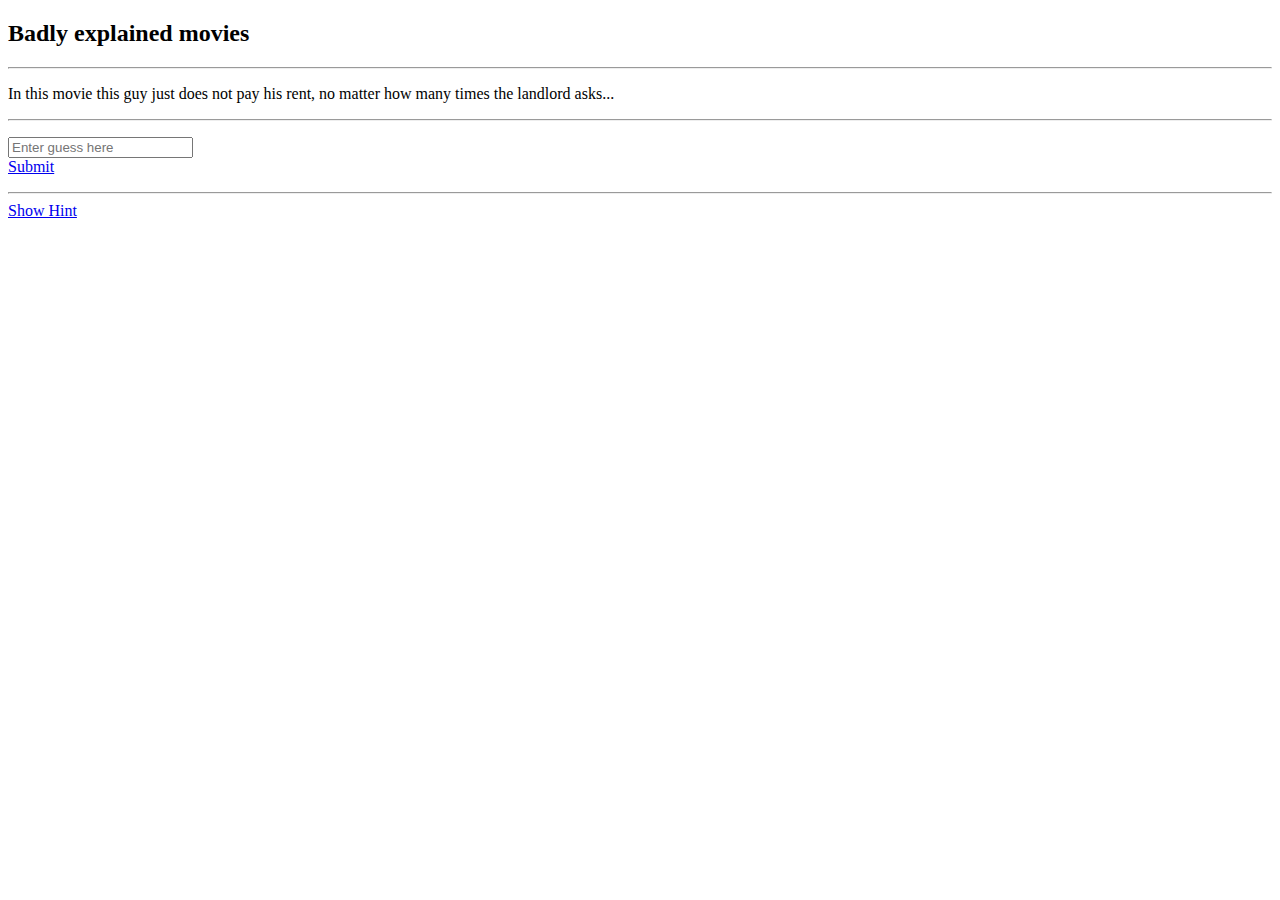
<file: Week 1/Day 2/index.html>
<!DOCTYPE html>
<html lang="en">

<head>
    <meta charset="UTF-8" />
    <meta name="viewport" content="width=device-width, initial-scale=1.0" />
    <title>Movie Guesser</title>
    <link rel="stylesheet" href="https://stackpath.bootstrapcdn.com/bootstrap/4.5.0/css/bootstrap.min.css" integrity="sha384-9aIt2nRpC12Uk9gS9baDl411NQApFmC26EwAOH8WgZl5MYYxFfc+NcPb1dKGj7Sk" crossorigin="anonymous" />
</head>

<body class="bg-light">
    <div class="container">
        <div class="jumbotron mt-4 border border-dark">
            <h2 class="text-center mb-5">Badly explained movies</h2>
            <hr>
            <!--Movie description will go here-->
            <p class="movie-description text-center"></p>
            <hr class="my-4">
            <p class="error text-center"></p>
            <div class="form-group">
                <input type="text" class="form-control" id="guess-input" placeholder="Enter guess here">
            </div>
            <a class="btn btn-primary btn-block" href="#" role="button" id="guess-btn">Submit</a>
            <!--Answer will pop up here as well as turns remaining-->
            <p class="message mt-3 text-center"></p>
            <hr>
            <a class="btn btn-secondary btn-block" href="#" role="button" id="hint-btn">Show Hint</a>
            <!--Hint will pop up here-->
            <p class="hint mt-3 text-center"></p>
        </div>
    </div>

    <script src="https://code.jquery.com/jquery-3.5.1.slim.min.js" integrity="sha384-DfXdz2htPH0lsSSs5nCTpuj/zy4C+OGpamoFVy38MVBnE+IbbVYUew+OrCXaRkfj" crossorigin="anonymous"></script>
    <script src="https://cdn.jsdelivr.net/npm/popper.js@1.16.0/dist/umd/popper.min.js" integrity="sha384-Q6E9RHvbIyZFJoft+2mJbHaEWldlvI9IOYy5n3zV9zzTtmI3UksdQRVvoxMfooAo" crossorigin="anonymous"></script>
    <script src="https://stackpath.bootstrapcdn.com/bootstrap/4.5.0/js/bootstrap.min.js" integrity="sha384-OgVRvuATP1z7JjHLkuOU7Xw704+h835Lr+6QL9UvYjZE3Ipu6Tp75j7Bh/kR0JKI" crossorigin="anonymous"></script>
    <script src="app.js"></script>
</body>

</html>
</file>
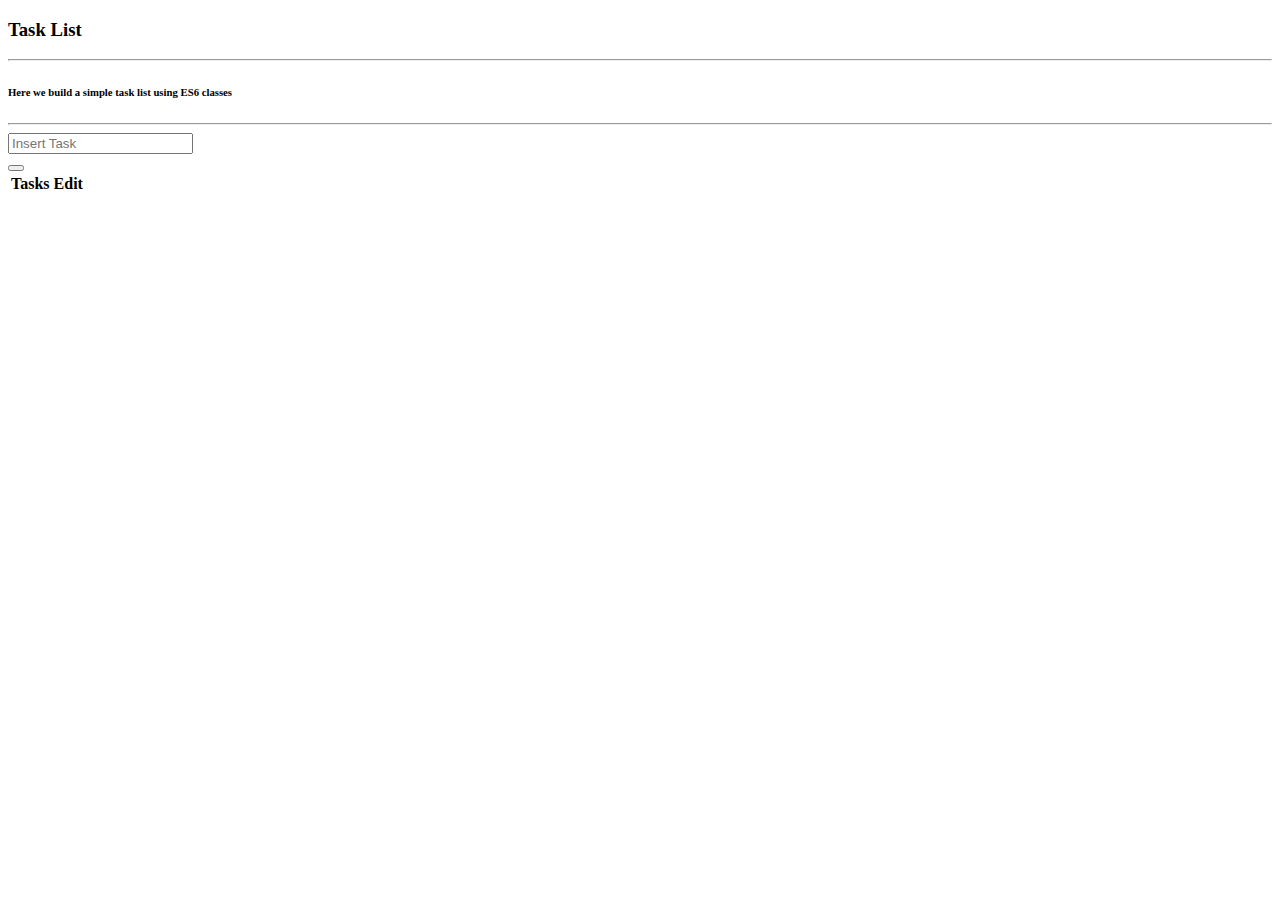
<file: Week 1/Day 5/index.html>
<!DOCTYPE html>
<html lang="en">

<head>
    <meta charset="UTF-8">
    <meta name="viewport" content="width=device-width, initial-scale=1.0">
    <title>Day 5</title>
    <link rel="stylesheet" href="https://stackpath.bootstrapcdn.com/bootstrap/4.5.0/css/bootstrap.min.css" integrity="sha384-9aIt2nRpC12Uk9gS9baDl411NQApFmC26EwAOH8WgZl5MYYxFfc+NcPb1dKGj7Sk" crossorigin="anonymous" />
</head>

<body>
    <div class="container d-flex flex-wrap justify-content-center">
        <div class="card product-card">
            <h3>Task List</h3>
            <hr />
            <h6>Here we build a simple task list using ES6 classes</h6>
            <hr />
            <form id="task-form">
                <div class="input-group mb-3">
                    <input type="text" id="task" class="form-control" placeholder="Insert Task" aria-label="Recipient's username" aria-describedby="button-addon2">
                    <div class="input-group-append">
                        <button class="btn btn-outline-secondary" type="submit" id="button-addon2"><i class="fa fa-plus"></i></button>
                    </div>
                </div>
            </form>
            <table class="table table-sm table-bordered mt-2">
                <thead class="thead-light">
                    <tr>
                        <th scope="col">Tasks</th>
                        <th scope="col">Edit</th>
                    </tr>
                </thead>
                <tbody id="task-list"></tbody>
            </table>
        </div>
    </div>



    <script src="https://code.jquery.com/jquery-3.5.1.slim.min.js" integrity="sha384-DfXdz2htPH0lsSSs5nCTpuj/zy4C+OGpamoFVy38MVBnE+IbbVYUew+OrCXaRkfj" crossorigin="anonymous"></script>
    <script src="https://cdn.jsdelivr.net/npm/popper.js@1.16.0/dist/umd/popper.min.js" integrity="sha384-Q6E9RHvbIyZFJoft+2mJbHaEWldlvI9IOYy5n3zV9zzTtmI3UksdQRVvoxMfooAo" crossorigin="anonymous"></script>
    <script src="https://stackpath.bootstrapcdn.com/bootstrap/4.5.0/js/bootstrap.min.js" integrity="sha384-OgVRvuATP1z7JjHLkuOU7Xw704+h835Lr+6QL9UvYjZE3Ipu6Tp75j7Bh/kR0JKI" crossorigin="anonymous"></script>
    <script src="app.js"></script>
</body>

</html>
</file>
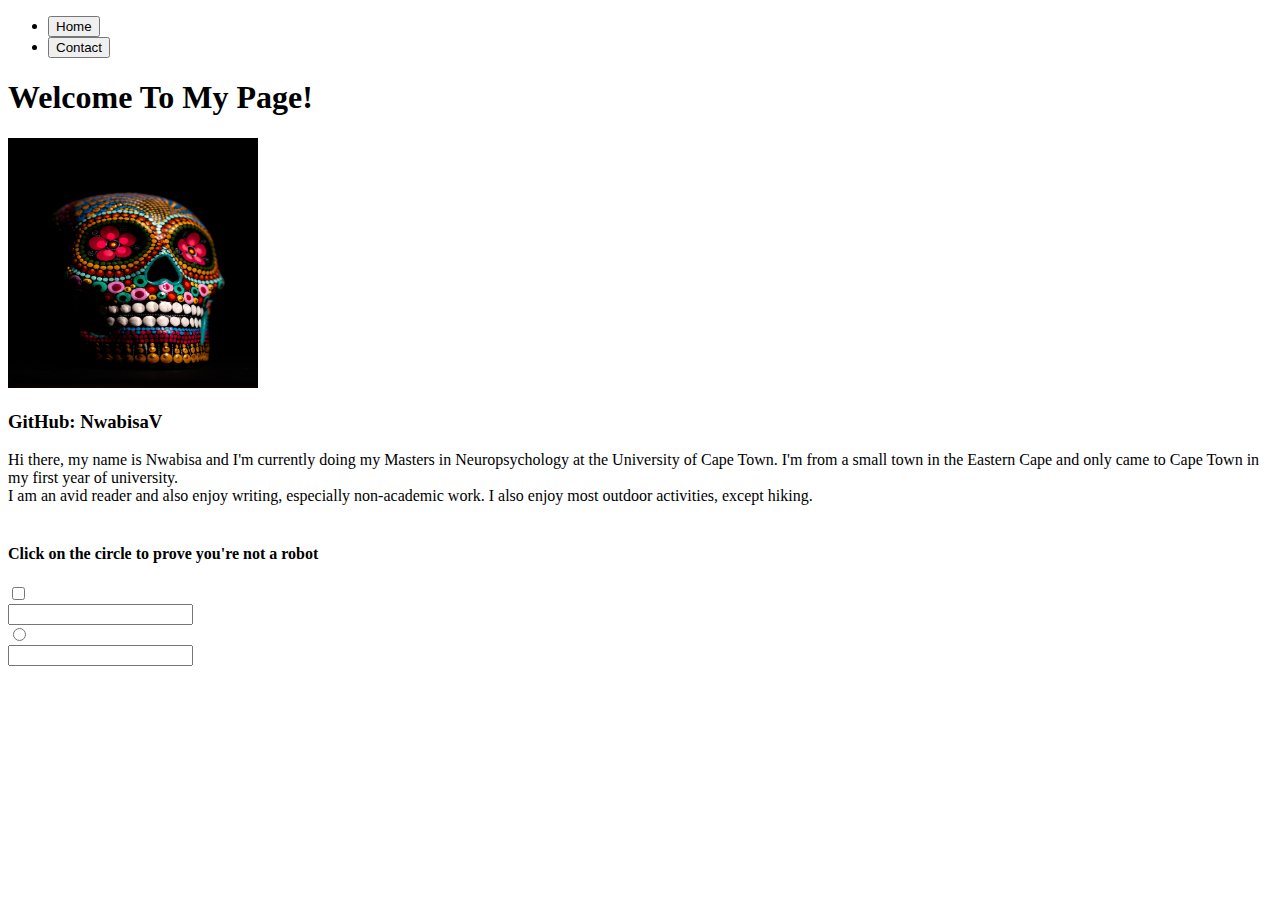
<file: Week 1/Day 1/myWebBootstrap/index.html>
<!DOCTYPE html>
<html lang="en">

<head>
    <meta charset="UTF-8">
    <meta name="viewport" content="width=device-width, initial-scale=1.0">
    <title>Day 1 Homework</title>
    <link rel="stylesheet" href="https://stackpath.bootstrapcdn.com/bootstrap/4.5.0/css/bootstrap.min.css" integrity="sha384-9aIt2nRpC12Uk9gS9baDl411NQApFmC26EwAOH8WgZl5MYYxFfc+NcPb1dKGj7Sk" crossorigin="anonymous">
</head>

<body>
    <header>
        <nav>
            <ul>
                <li><button type="button" class="btn btn-dark">Home</button></li>
                <li><button type="button" class="btn btn-dark">Contact</button></li>

            </ul>
        </nav>
        <h1>Welcome To My Page!</h1>
    </header>

    <img src="skull.jpg.jpg" width="250" height="250">
    <h3>GitHub: NwabisaV</h3>



    <div class="container">
        <div class="row">
            <div class="col-sm">
                Hi there, my name is Nwabisa and I'm currently doing my Masters in Neuropsychology at the University of Cape Town. I'm from a small town in the Eastern Cape and only came to Cape Town in my first year of university.
            </div>
            <div class="col-sm">
                I am an avid reader and also enjoy writing, especially non-academic work. I also enjoy most outdoor activities, except hiking.
            </div>

        </div>
    </div>
    <br>
    <h4>Click on the circle to prove you're not a robot</h4>
    <div class="input-group mb-3">
        <div class="input-group-prepend">
            <div class="input-group-text">
                <input type="checkbox" aria-label="Checkbox for following text input">
            </div>
        </div>
        <input type="text" class="form-control" aria-label="Text input with checkbox">
    </div>

    <div class="input-group">
        <div class="input-group-prepend">
            <div class="input-group-text">
                <input type="radio" aria-label="Radio button for following text input">
            </div>
        </div>
        <input type="text" class="form-control" aria-label="Text input with radio button">
    </div>


</body>

</html>
</file>
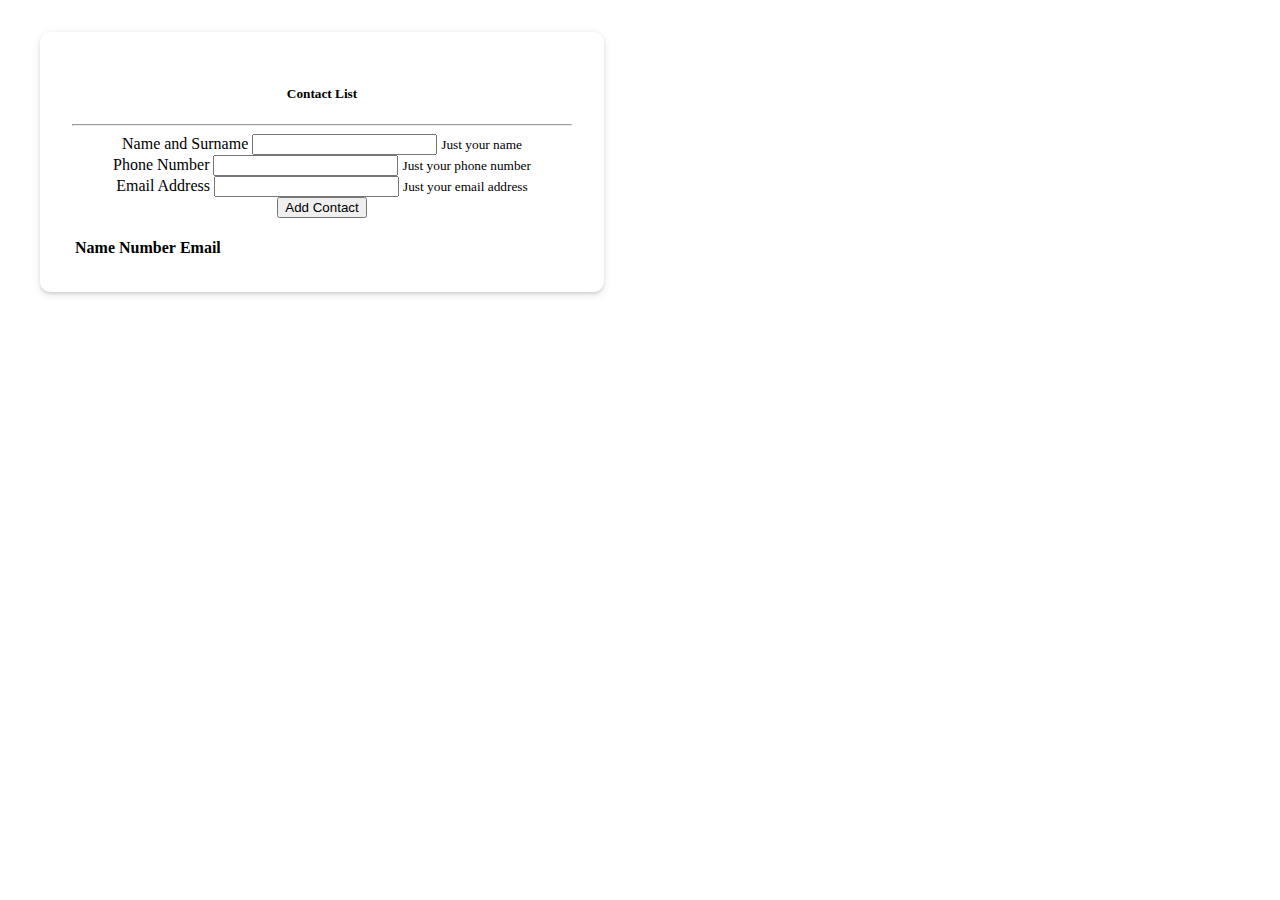
<file: Week 1/Day 3/Exercise3/index.html>
<!DOCTYPE html>
<html lang="en">

<head>
    <meta charset="UTF-8">
    <meta name="viewport" content="width=device-width, initial-scale=1.0">
    <title>Day 3 Exercise</title>
    <link rel="stylesheet" href="https://stackpath.bootstrapcdn.com/bootstrap/4.5.0/css/bootstrap.min.css" integrity="sha384-9aIt2nRpC12Uk9gS9baDl411NQApFmC26EwAOH8WgZl5MYYxFfc+NcPb1dKGj7Sk" crossorigin="anonymous">
    <link rel="stylesheet" href="style.css" />
</head>

<body>
    <div class="container d-flex flex-wrap justify-content-center">
        <div class="card product-card">
            <div class="card-body">
                <h5 class="card-title">Contact List</h5>
                <hr />
                <form>
                    <form id="contactForm">
                        <div class="form-group text-left">
                            <label for="name">Name and Surname </label>
                            <input type=" text " class="form-control" id="name " aria-describedby="nameHelp " />
                            <small id="nameHelp " class="form-text text-muted ">Just your name</small>

                            <div class="form-group text-left ">
                                <label for="telNumber">Phone Number</label>
                                <input type="tel" class="form-control " id="telNumber" aria-describedby="telNumberHelp" />
                                <small id="telNumberHelp" class="form-text text-muted">Just your phone number</small>

                                <div class="form-group text-left">
                                    <label for="text">Email Address</label>
                                    <input type=" text " class="form-control " id="email" aria-describedby="emailHelp " />
                                    <small id="emailHelp " class="form-text text-muted ">Just your email address</small>



                                </div>
                            </div>
                        </div>
                        <button type="submit" class="btn btn-primary">Add Contact</button>

                    </form>
                    <br />
                    <table class="table table-bordered">
                        <thead class="thead-light">
                            <tr>
                                <th scope="col">Name</th>
                                <th scope="col">Number</th>
                                <th scope="col">Email</th>
                                <th scope="col"></th>
                            </tr>
                        </thead>
                        <tbody id="contact-list"></tbody>
                    </table>

                    <script src="https://code.jquery.com/jquery-3.5.1.slim.min.js " integrity="sha384-DfXdz2htPH0lsSSs5nCTpuj/zy4C+OGpamoFVy38MVBnE+IbbVYUew+OrCXaRkfj " crossorigin="anonymous "></script>
                    <script src="https://cdn.jsdelivr.net/npm/popper.js@1.16.0/dist/umd/popper.min.js " integrity="sha384-Q6E9RHvbIyZFJoft+2mJbHaEWldlvI9IOYy5n3zV9zzTtmI3UksdQRVvoxMfooAo " crossorigin="anonymous "></script>
                    <script src="https://stackpath.bootstrapcdn.com/bootstrap/4.5.0/js/bootstrap.min.js " integrity="sha384-OgVRvuATP1z7JjHLkuOU7Xw704+h835Lr+6QL9UvYjZE3Ipu6Tp75j7Bh/kR0JKI " crossorigin="anonymous "></script>
                    <script src="app.js"></script>
</body>

</html>
</file>
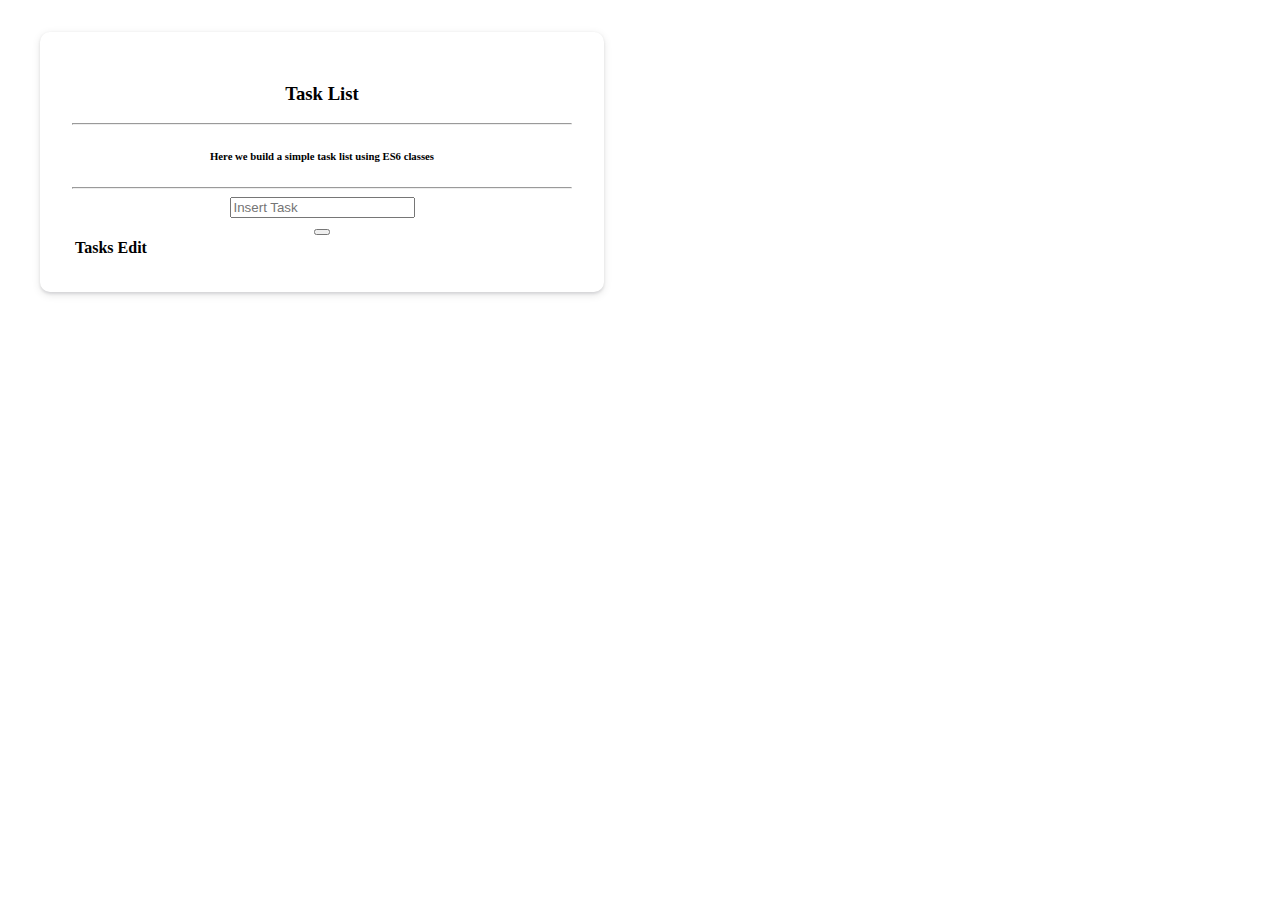
<file: Week 1/Day 3/Homework3/index.html>
<!DOCTYPE html>
<html lang="en">

<head>
    <meta charset="UTF-8">
    <meta name="viewport" content="width=device-width, initial-scale=1.0">
    <title>Homework 3</title>
    <link rel="stylesheet" href="https://stackpath.bootstrapcdn.com/bootstrap/4.5.0/css/bootstrap.min.css" integrity="sha384-9aIt2nRpC12Uk9gS9baDl411NQApFmC26EwAOH8WgZl5MYYxFfc+NcPb1dKGj7Sk" crossorigin="anonymous" />
    <link rel="stylesheet" href="style.css" />

</head>

<body>
    <div class="container d-flex flex-wrap justify-content-center">
        <div class="card product-card">
            <h3>Task List</h3>
            <hr />
            <h6>Here we build a simple task list using ES6 classes</h6>
            <hr />
            <form id="task-form">
                <div class="input-group mb-3">
                    <input type="text" class="form-control" placeholder="Insert Task" aria-label="Recipient's username" aria-describedby="button-addon2">
                    <div class="input-group-append">
                        <button class="btn btn-outline-secondary" type="submit" id="button-addon2"><i class="fa fa-plus"></i></button>
                    </div>
                </div>
            </form>
            <table class="table table-sm table-bordered mt-2">
                <thead class="thead-light">
                    <tr>
                        <th scope="col">Tasks</th>
                        <th scope="col">Edit</th>
                    </tr>
                </thead>
                <tbody id="task-list"></tbody>
            </table>
        </div>
    </div>



    <script src="https://code.jquery.com/jquery-3.5.1.slim.min.js" integrity="sha384-DfXdz2htPH0lsSSs5nCTpuj/zy4C+OGpamoFVy38MVBnE+IbbVYUew+OrCXaRkfj" crossorigin="anonymous"></script>
    <script src="https://cdn.jsdelivr.net/npm/popper.js@1.16.0/dist/umd/popper.min.js" integrity="sha384-Q6E9RHvbIyZFJoft+2mJbHaEWldlvI9IOYy5n3zV9zzTtmI3UksdQRVvoxMfooAo" crossorigin="anonymous"></script>
    <script src="https://stackpath.bootstrapcdn.com/bootstrap/4.5.0/js/bootstrap.min.js" integrity="sha384-OgVRvuATP1z7JjHLkuOU7Xw704+h835Lr+6QL9UvYjZE3Ipu6Tp75j7Bh/kR0JKI" crossorigin="anonymous"></script>
    <script src="app.js"></script>
</body>

</html>
</file>
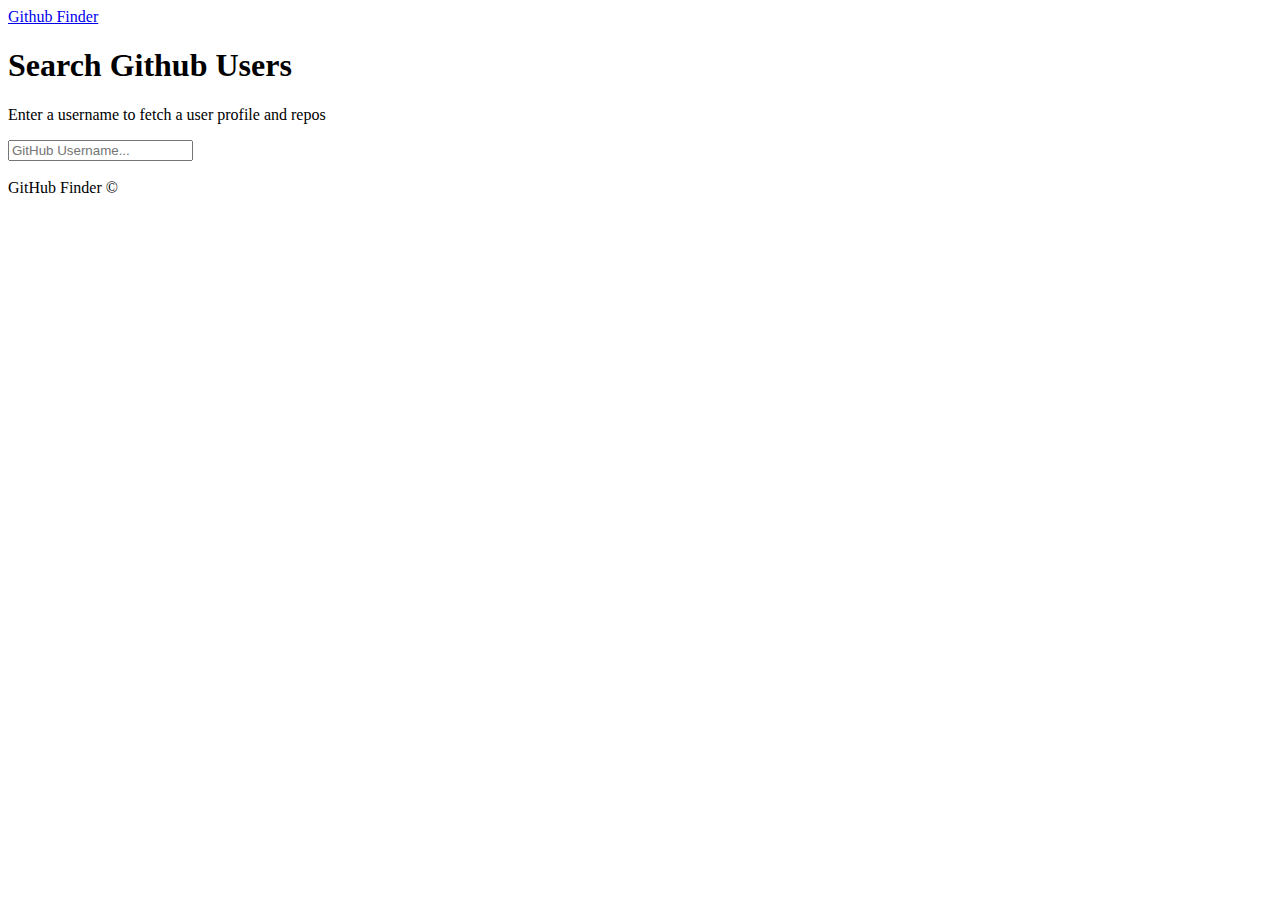
<file: Week 1/Day 4/Homework/index.html>
<!DOCTYPE html>
<html lang="en">

<head>
    <meta charset="UTF-8" />
    <meta name="viewport" content="width=device-width, initial-scale=1.0" />
    <link rel="stylesheet" href="https://bootswatch.com/4/litera/bootstrap.min.css" />
    <title>Github Search</title>
</head>

<body>
    <nav class="navbar navbar-dark bg-primary mb-3">
        <div class="container">
            <a href="#" class="navbar-brand">Github Finder</a>
        </div>
    </nav>
    <div class="container searchContainer">
        <div class="search card card-body">
            <h1>Search Github Users</h1>
            <p class="lead">Enter a username to fetch a user profile and repos</p>
            <input type="text" id="searchUser" class="form-control" placeholder="GitHub Username...">
        </div>
        <br>
        <div id="profile"></div>
    </div>

    <footer class="mt-5 p-3 text-center bg-light border">
        GitHub Finder &copy;
    </footer>


    <script src="https://code.jquery.com/jquery-3.5.1.slim.min.js" integrity="sha384-DfXdz2htPH0lsSSs5nCTpuj/zy4C+OGpamoFVy38MVBnE+IbbVYUew+OrCXaRkfj" crossorigin="anonymous"></script>
    <script src="https://cdn.jsdelivr.net/npm/popper.js@1.16.0/dist/umd/popper.min.js" integrity="sha384-Q6E9RHvbIyZFJoft+2mJbHaEWldlvI9IOYy5n3zV9zzTtmI3UksdQRVvoxMfooAo" crossorigin="anonymous"></script>
    <script src="https://stackpath.bootstrapcdn.com/bootstrap/4.5.0/js/bootstrap.min.js" integrity="sha384-OgVRvuATP1z7JjHLkuOU7Xw704+h835Lr+6QL9UvYjZE3Ipu6Tp75j7Bh/kR0JKI" crossorigin="anonymous"></script>
    <script src="github.js"></script>
    <script src="ui.js"></script>
    <script src="app.js"></script>
</body>

</html>
</file>
<file: Week 1/Day 3/Exercise3/style.css>
.product-card {
    padding: 2rem;
    text-align: center;
    margin: 2rem;
    width: 500px;
    box-shadow: rgba(3, 8, 20, 0.1) 0px 0.15rem 0.5rem, rgba(2, 8, 20, 0.1) 0px 0.075rem 0.175rem;
    border-radius: 10px;
}
</file>
<file: Week 1/Day 3/Homework3/style.css>
.product-card {
    padding: 2rem;
    text-align: center;
    margin: 2rem;
    width: 500px;
    box-shadow: rgba(3, 8, 20, 0.1) 0px 0.15rem 0.5rem, rgba(2, 8, 20, 0.1) 0px 0.075rem 0.175rem;
    border-radius: 10px;
}
</file>
